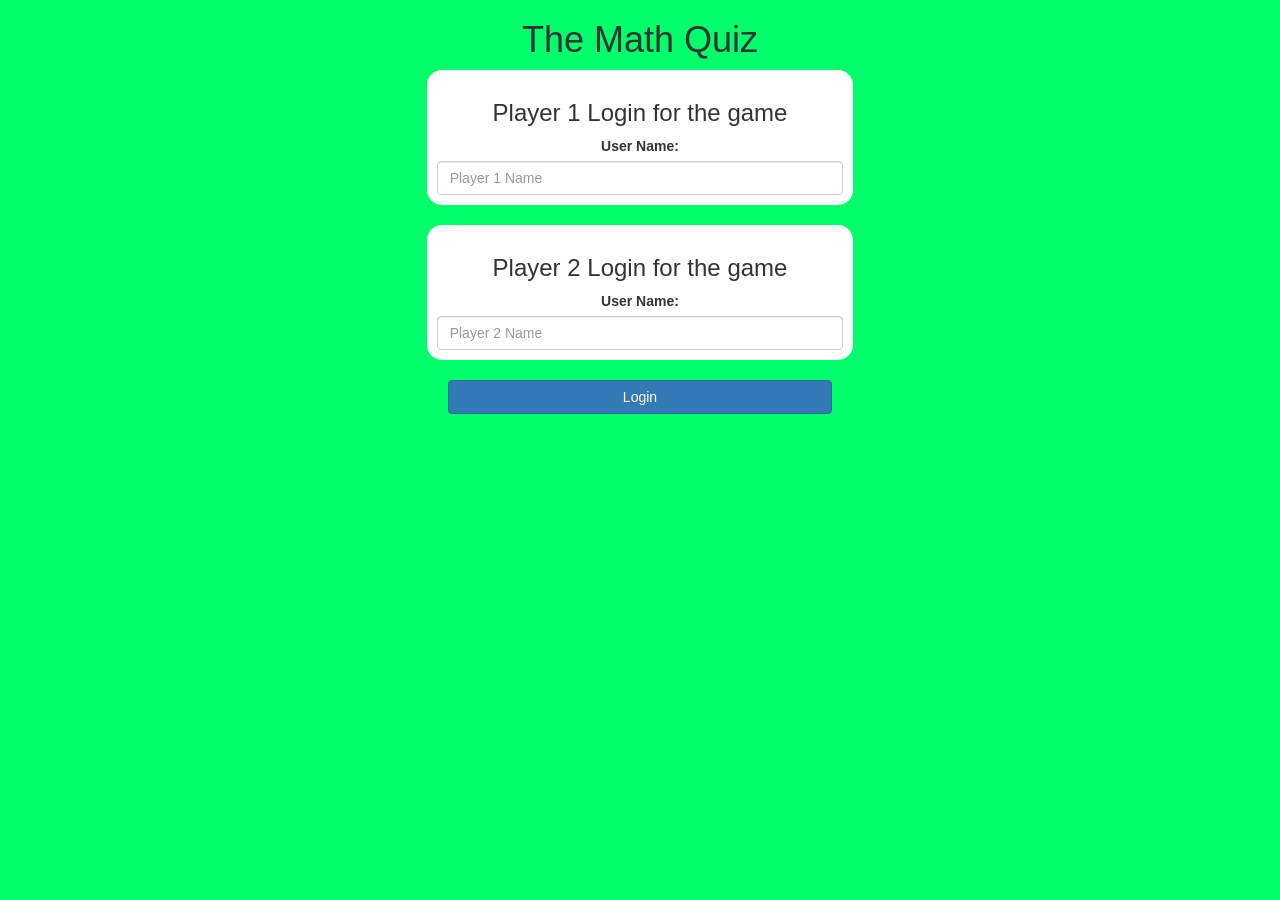
<file: index.html>
<!DOCTYPE html>
<html>

<head>
	<title>The Math Quiz</title>

	<meta name="viewport" content="width=device-width, initial-scale=1">
	<link rel="stylesheet" href="https://maxcdn.bootstrapcdn.com/bootstrap/3.4.0/css/bootstrap.min.css">
	<script src="https://ajax.googleapis.com/ajax/libs/jquery/3.4.1/jquery.min.js"></script>
	<script src="https://maxcdn.bootstrapcdn.com/bootstrap/3.4.0/js/bootstrap.min.js"></script>

	<link rel="stylesheet" type="text/css" href="game.css">

	<script src="game_login.js"></script>
</head>

<body>
	<center>
		<h1>The Math Quiz</h1>
		<div class="col-lg-4 col-sm-8 col-xs-11 login_div1">
			<h3>Player 1 Login for the game</h3>
			<label>User Name:</label>
			<input type="text" id="player1input" class="form-control" placeholder="Player 1 Name">
		</div>
		<br>

		<div class="col-lg-4 col-sm-8 col-xs-11 login_div1">
			<h3>Player 2 Login for the game</h3>
			<label>User Name:</label>
			<input type="text" id="player2input" class="form-control" placeholder="Player 2 Name">
		</div>
		<br>

		<button style="width: 30%;" class="btn btn-primary" onclick="addUser()">Login</button>
	</center>

</body>

</html>
</file>
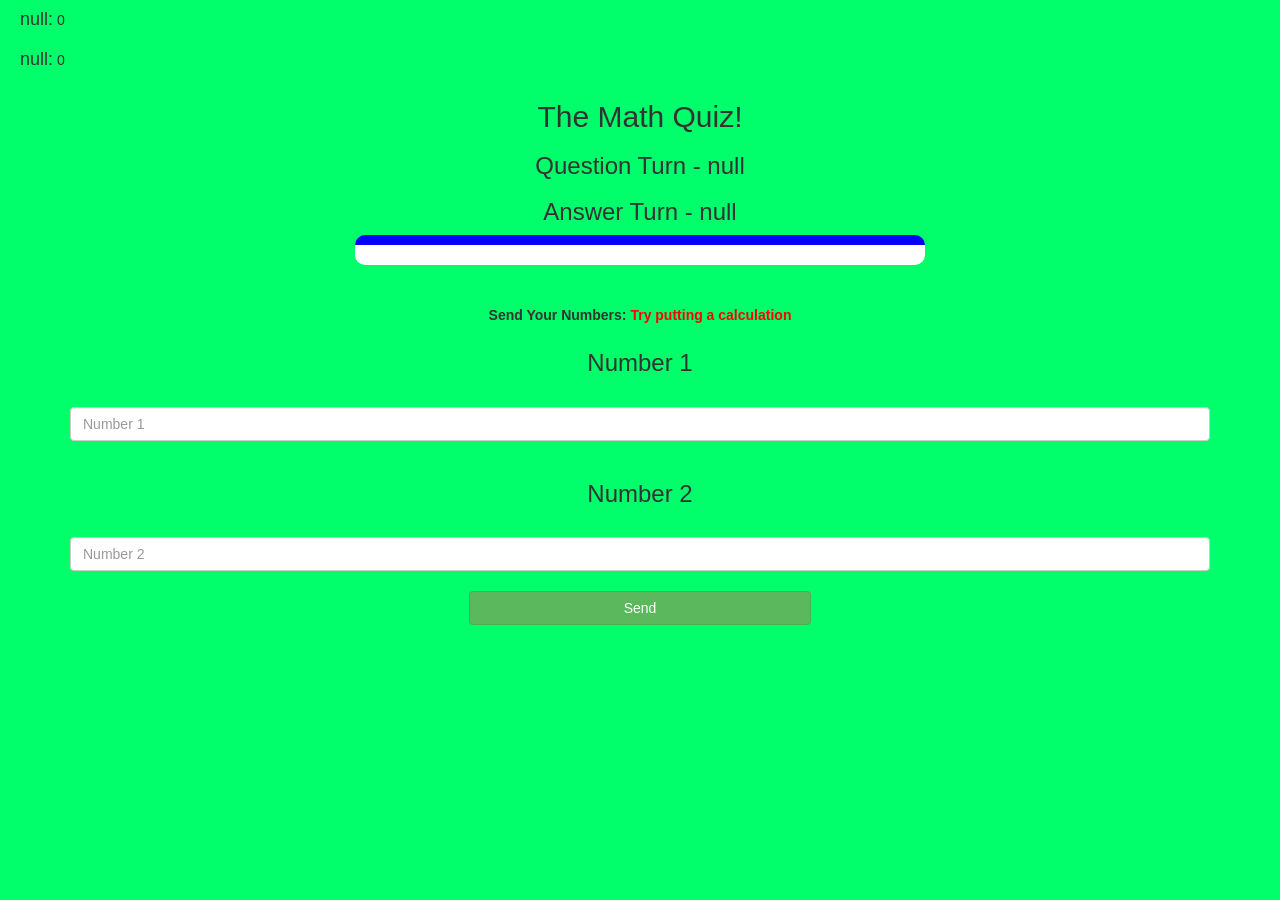
<file: game_page.html>
<!DOCTYPE html>
<html>

<head>
	<title>The Math Quiz</title>

	<meta name="viewport" content="width=device-width, initial-scale=1">
	<link rel="stylesheet" href="https://maxcdn.bootstrapcdn.com/bootstrap/3.4.0/css/bootstrap.min.css">
	<script src="https://ajax.googleapis.com/ajax/libs/jquery/3.4.1/jquery.min.js"></script>
	<script src="https://maxcdn.bootstrapcdn.com/bootstrap/3.4.0/js/bootstrap.min.js"></script>

	<link rel="stylesheet" type="text/css" href="game.css">
</head>

<body>
	<h4 id="player1Name"></h4> <span id="player1Score"></span>
	<br>
	<h4 id="player2Name"></h4> <span id="player2Score"></span>
	<div class="container">
		<center>
			<h2>The Math Quiz!</h2>
			<h3 id="playerQuestion"></h3>
			<h3 id="playerAnswer"></h3>
			<div id="output" class="col-lg-6"></div>
			<br>
			<br>

			<label>Send Your Numbers: <b style="color: red">Try putting a calculation</b></label>
			<br>
			<h3>Number 1</h3>
			<br>
			<input type="text" id="number1" class="form-control" placeholder="Number 1">
			<br>
			<h3>Number 2</h3>
			<br>
			<input type="text" id="number2" class="form-control" placeholder="Number 2">
			<br>
			<button onclick="send()" class="btn btn-success" style="width: 30%;">Send</button>
		</center>
	</div>

	<script src="game_page.js"></script>
</body>

</html>
</file>
<file: game.css>
body
{
	background: rgb(0, 255, 106);
}

	.login_div1 , .login_div2
	{
		background: white;
		padding: 10px;
		float: none;
		border-radius: 15px;
	}


#player1Name , #player2Name
{
	display: inline-block;
	margin-left: 20px;
}
#word
{
	width: 60%;
}
#word_display
{
	letter-spacing: 5px;
}
#output
{
background: white;
border-radius: 10px;
border-top: 10px solid #0400fa;
padding: 10px;
float: none;
text-align: left;
}
</file>
